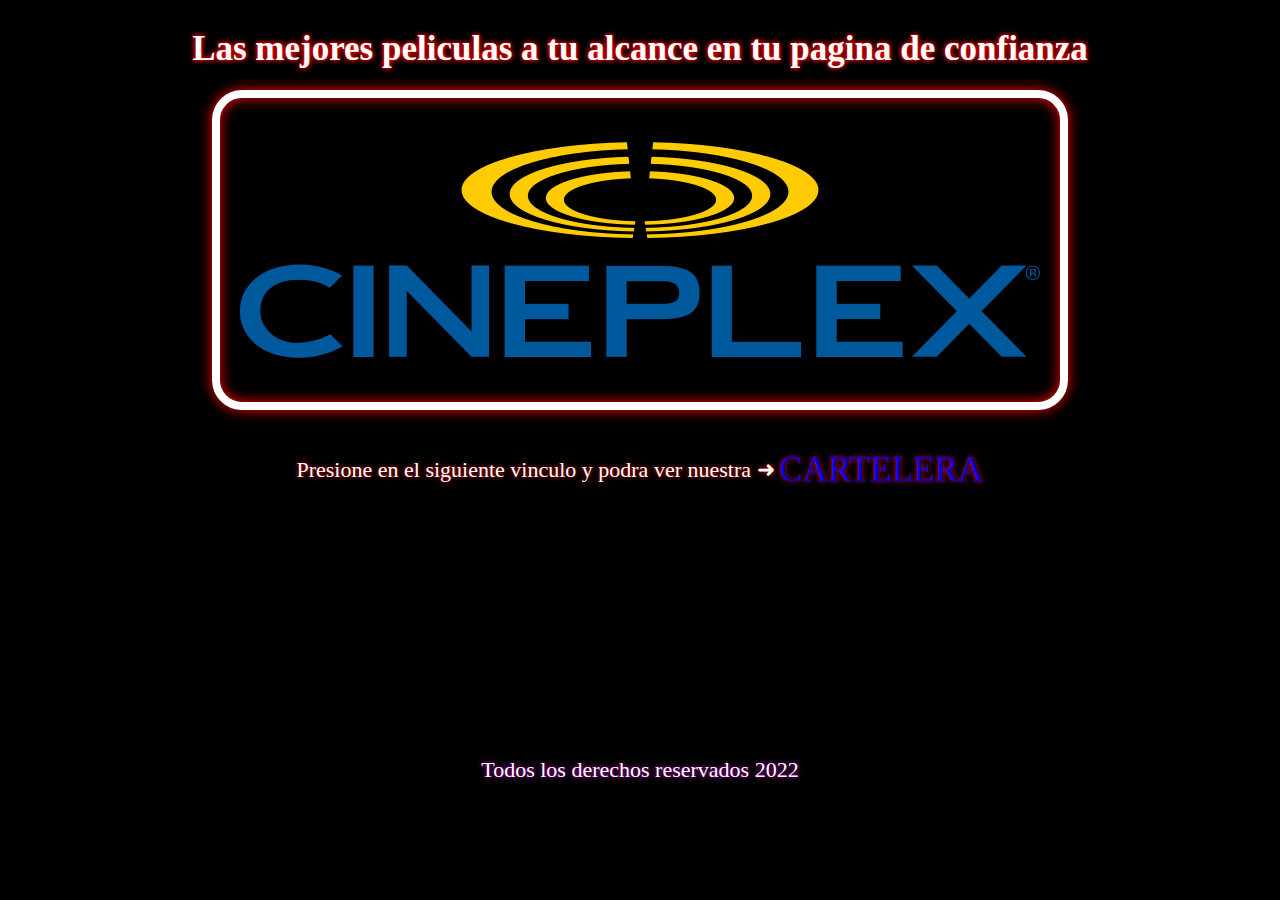
<file: html/index.html>
<!DOCTYPE html>
<html lang="en">

<head>
    <meta charset="UTF-8">
    <meta http-equiv="X-UA-Compatible" content="IE=edge">
    <meta name="viewport" content="width=device-width, initial-scale=1.0">
    <link rel="stylesheet" href="../css/style.css">
    <title>Peliculas</title>
</head>

<body>
    <header>
        <h2>Las mejores peliculas a tu alcance en tu pagina de confianza</h2>

    </header>
    <main>
        <section class="banner">
            <!-- Banner de la pagina -->
            <img src="../imgs/Cineplex_logo.svg.png" alt="Representacion">
        </section>
        <section class="cartelera">
            <!-- Cartelera -->
            <p>Presione en el siguiente vinculo y podra ver nuestra ➜ </p>
            <a href="peliculas.html"> CARTELERA</a>
        </section>
    </main>
    <footer>
        <section class="foot">
            <p>Todos los derechos reservados 2022</p>
        </section>
    </footer>
</body>

</html>
</file>
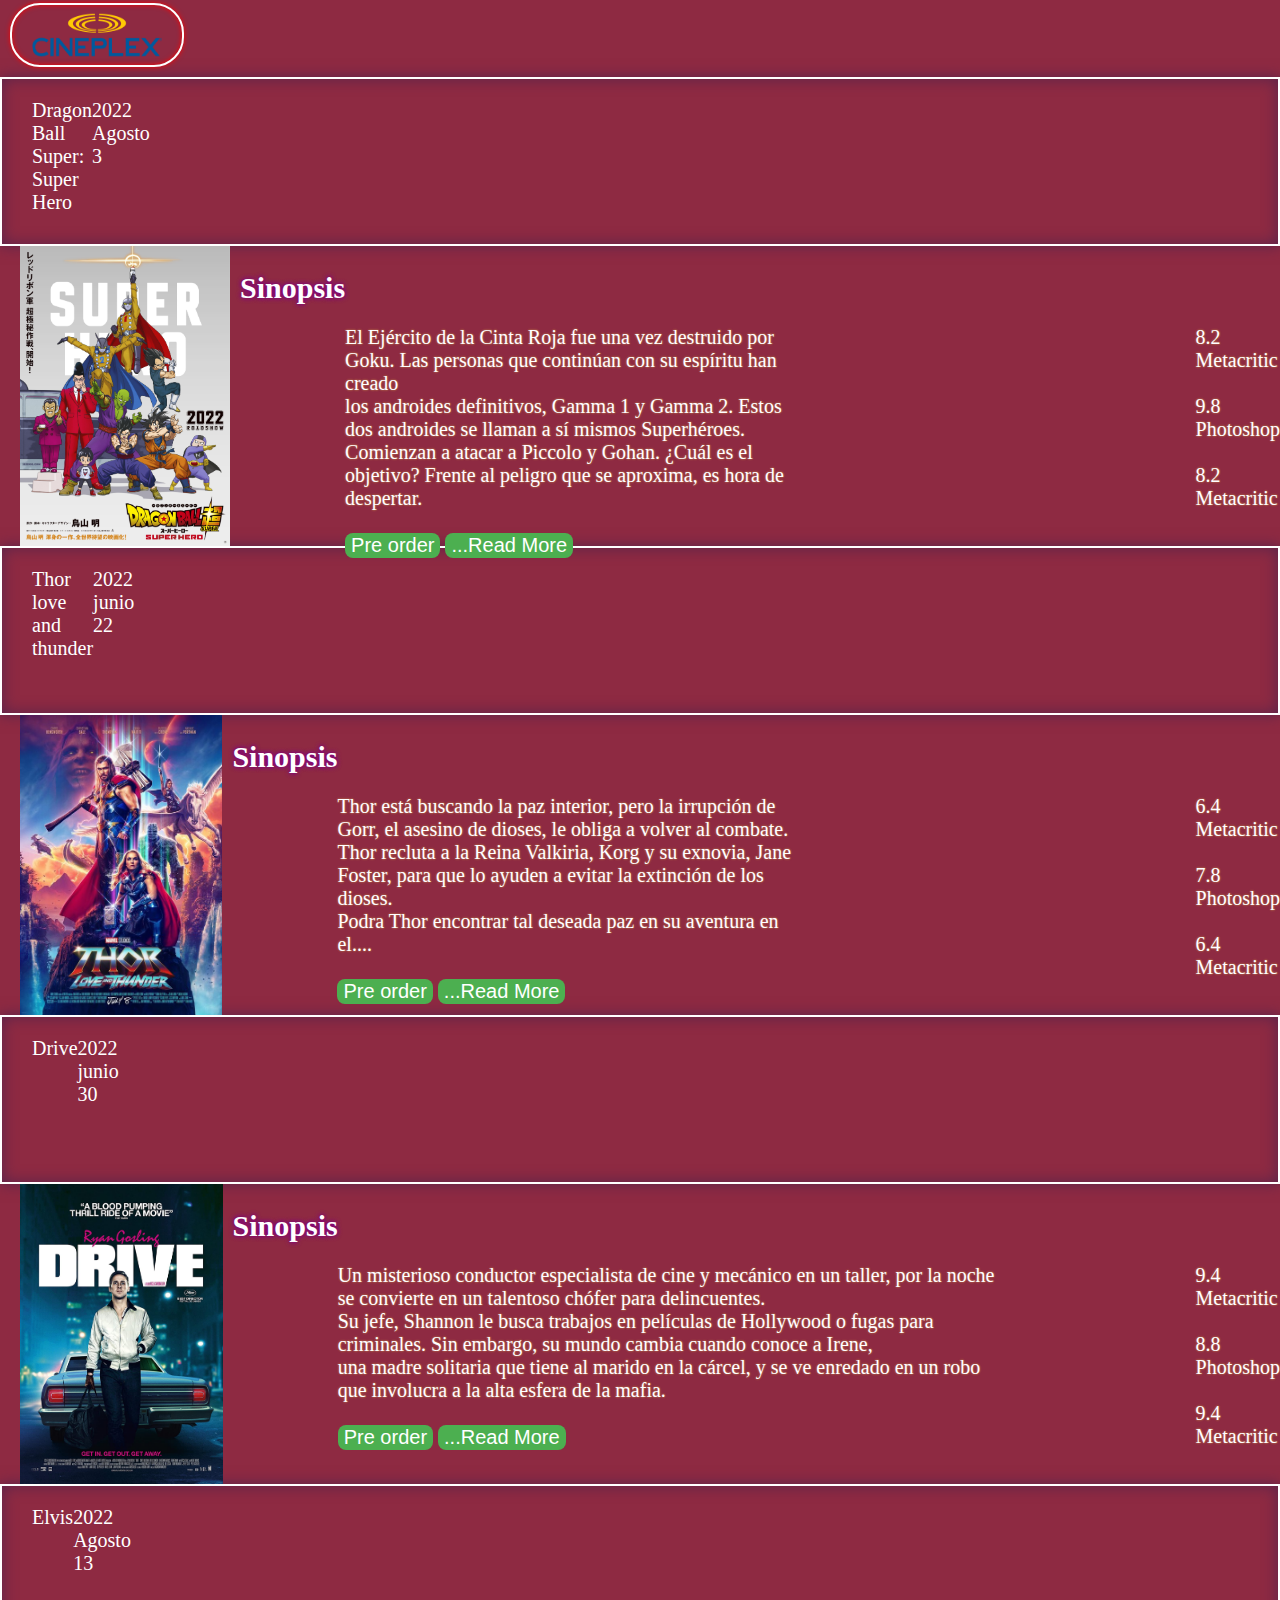
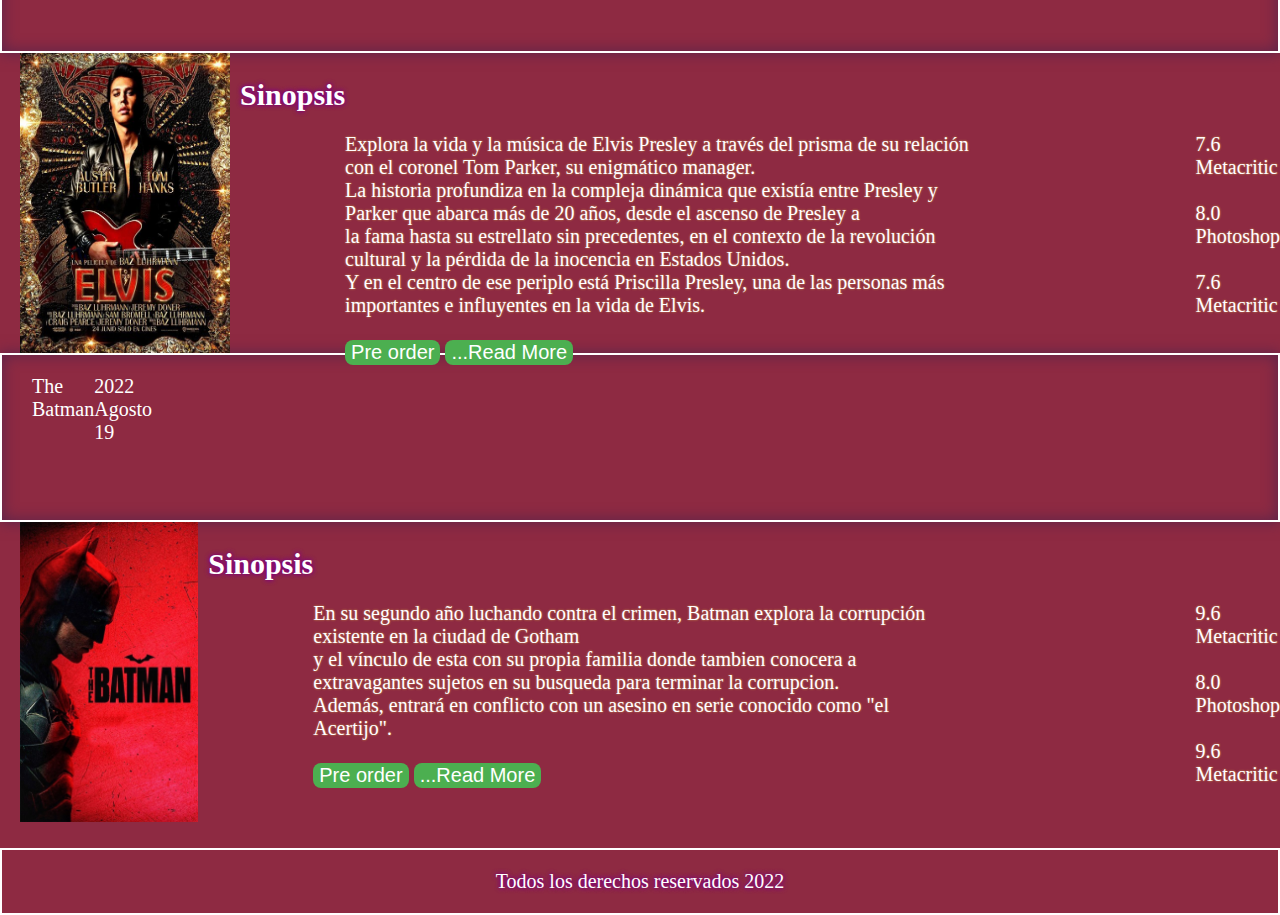
<file: html/peliculas.html>
<!DOCTYPE html>
<html lang="en">

<head>
    <meta charset="UTF-8">
    <meta http-equiv="X-UA-Compatible" content="IE=edge">
    <meta name="viewport" content="width=device-width, initial-scale=1.0">
    <link rel="stylesheet" href="../css/style2.css">
    <title>Cartelera</title>
</head>

<body>
    <!-- Este header se creo para poner el logo de la pag para que uno pueda volver atras al presionar, es decir al index -->
    <header>
        <a href="index.html"><img src="../imgs/Cineplex_logo.svg.png" alt="Logo"></a>
    </header>
    <!-- Este div "bodyAll"se creo unicamente para hacer espacio para el header. Que anteriormente no estaba.. -->
    <div class="bodyAll">

        <main>
            <section class="titulopag">
                <p class="name">
                    Dragon Ball Super: Super Hero
                </p>
                <p class="fecha">
                    2022 Agosto 3
                </p>

                <section>
                    <a href="#"> <img src="../imgs2/facebook.png" alt="facebook"></a>
                    <a href="#"> <img src="../imgs2/gorjeo.png" alt="twitter"></a>
                    <a href="#"><img src="../imgs2/instagram.png" alt="instagram"></a>
                </section>

            </section>


            <section>
                <!-- Este div "imgsi" va a contener la imagen de la pelicula la sinopsis y la critica
         Esto misma estructura se repite con todas las peliculas (5) -->
                <div class="imgsi">
                    <img src="../imgs2/dbsuper.jpg" alt="fondo de pelicula">
                    <h2>Sinopsis</h2>
                    <p>

                        El Ejército de la Cinta Roja fue una vez destruido por Goku. Las personas que continúan con su
                        espíritu han creado <br>
                        los androides definitivos, Gamma 1 y Gamma 2. Estos dos androides se llaman a sí mismos
                        Superhéroes.
                        <br>
                        Comienzan a atacar a Piccolo y Gohan. ¿Cuál es el objetivo? Frente al peligro que se aproxima,
                        es
                        hora de despertar. <br>
                        <br>
                        <button> Pre order</button>
                        <button>...Read More</button>
                    </p>
                    <p id="art1">
                        8.2 Metacritic
                        <br>
                        <br>
                        9.8 Photoshop
                        <br>
                        <br>
                        8.2 Metacritic
                    </p>
                </div>


            </section>
            <!-- cartelera n2 -->
            <section class="titulopag2">
                <p class="name2">
                    Thor love and thunder
                </p>
                <p class="fecha2">
                    2022 junio 22
                </p>

                <section>
                    <a href="#"> <img src="../imgs2/facebook.png" alt="facebook"></a>
                    <a href="#"> <img src="../imgs2/gorjeo.png" alt="twitter"></a>
                    <a href="#"><img src="../imgs2/instagram.png" alt="instagram"></a>
                </section>

            </section>

            <!-- informacion de la pelicula -->
            <section>

                <div class="imgsi2">
                    <img src="../imgs2/thorcar.jpg" alt="fondo de pelicula">
                    <h2>Sinopsis</h2>
                    <p>

                        Thor está buscando la paz interior, pero la irrupción de Gorr, el asesino de dioses, le obliga a
                        volver al combate. <br>
                        Thor recluta a la Reina Valkiria, Korg y su exnovia, Jane Foster, para que lo ayuden a evitar la
                        extinción de los dioses. <br>
                        Podra Thor encontrar tal deseada paz en su aventura en el....
                        <br>
                        <br>
                        <button> Pre order</button>
                        <button>...Read More</button>
                    </p>
                    <p id="art2">
                        6.4 Metacritic
                        <br>
                        <br>
                        7.8 Photoshop
                        <br>
                        <br>
                        6.4 Metacritic
                    </p>
                </div>


            </section>

            <!-- cartelera n3 -->
            <section class="titulopag3">
                <p class="name3">
                    Drive
                </p>
                <p class="fecha3">
                    2022 junio 30
                </p>

                <section>
                    <a href="#"> <img src="../imgs2/facebook.png" alt="facebook"></a>
                    <a href="#"> <img src="../imgs2/gorjeo.png" alt="twitter"></a>
                    <a href="#"><img src="../imgs2/instagram.png" alt="instagram"></a>
                </section>

            </section>
            <!-- informacion de la pelicula -->
            <section>

                <div class="imgsi3">
                    <img src="../imgs2/Drive.jpg" alt="fondo de pelicula">
                    <h2>Sinopsis</h2>
                    <p>

                        Un misterioso conductor especialista de cine y mecánico en un taller, por la noche se convierte
                        en
                        un talentoso chófer para delincuentes. <br>
                        Su jefe, Shannon le busca trabajos en películas de Hollywood o fugas para criminales. Sin
                        embargo,
                        su mundo cambia cuando conoce a Irene, <br>
                        una madre solitaria que tiene al marido en la cárcel, y se ve enredado en un robo que involucra
                        a la
                        alta esfera de la mafia.
                        <br>
                        <br>
                        <button> Pre order</button>
                        <button>...Read More</button>
                    </p>
                    <p id="art3">
                        9.4 Metacritic
                        <br>
                        <br>
                        8.8 Photoshop
                        <br>
                        <br>
                        9.4 Metacritic
                    </p>
                </div>


            </section>
            <!-- cartelera n4 -->
            <section class="titulopag4">
                <p class="name4">
                    Elvis
                </p>
                <p class="fecha4">
                    2022 Agosto 13
                </p>

                <section>
                    <a href="#"> <img src="../imgs2/facebook.png" alt="facebook"></a>
                    <a href="#"> <img src="../imgs2/gorjeo.png" alt="twitter"></a>
                    <a href="#"><img src="../imgs2/instagram.png" alt="instagram"></a>
                </section>

            </section>
            <!-- informacion de la pelicula -->
            <section>

                <div class="imgsi4">
                    <img src="../imgs2/Elvis.jpg" alt="fondo de pelicula">
                    <h2>Sinopsis</h2>
                    <p>

                        Explora la vida y la música de Elvis Presley a través del prisma de su relación con el coronel
                        Tom
                        Parker, su enigmático manager. <br>
                        La historia profundiza en la compleja dinámica que existía entre Presley y Parker que abarca más
                        de
                        20 años, desde el ascenso de Presley a <br>
                        la fama hasta su estrellato sin precedentes, en el contexto de la revolución cultural y la
                        pérdida
                        de la inocencia en Estados Unidos. <br>
                        Y en el centro de ese periplo está Priscilla Presley, una de las personas más importantes e
                        influyentes en la vida de Elvis.
                        <br>
                        <br>
                        <button> Pre order</button>
                        <button>...Read More</button>
                    </p>
                    <p id="art4">
                        7.6 Metacritic
                        <br>
                        <br>
                        8.0 Photoshop
                        <br>
                        <br>
                        7.6 Metacritic
                    </p>
                </div>


            </section>

            <!-- cartelera n5 -->
            <section class="titulopag5">
                <p class="name5">
                    The Batman
                </p>
                <p class="fecha5">
                    2022 Agosto 19
                </p>

                <section>
                    <a href="#"> <img src="../imgs2/facebook.png" alt="facebook"></a>
                    <a href="#"> <img src="../imgs2/gorjeo.png" alt="twitter"></a>
                    <a href="#"><img src="../imgs2/instagram.png" alt="instagram"></a>
                </section>

            </section>
            <!-- informacion de la pelicula -->
            <section>

                <div class="imgsi5">
                    <img src="../imgs2/Batman.jpg" alt="fondo de pelicula">
                    <h2>Sinopsis</h2>
                    <p>

                        En su segundo año luchando contra el crimen, Batman explora la corrupción existente en la ciudad
                        de
                        Gotham <br>
                        y el vínculo de esta con su propia familia donde tambien conocera a extravagantes sujetos en su
                        busqueda para terminar la corrupcion. <br>
                        Además, entrará en conflicto con un asesino en serie conocido como "el Acertijo".
                        <br>
                        <br>
                        <button> Pre order</button>
                        <button>...Read More</button>
                    </p>
                    <p id="art5">
                        9.6 Metacritic
                        <br>
                        <br>
                        8.0 Photoshop
                        <br>
                        <br>
                        9.6 Metacritic
                    </p>
                </div>


            </section>

        </main>

        <footer>
            <section class="foot">
                <p>Todos los derechos reservados 2022</p>
            </section>
        </footer>

    </div>

</body>

</html>
</file>
<file: css/style.css>
body {
    margin: 0;
    padding: 0;
    font-size: 22px;
    background-color: black;
    color: white;

}

header {
    display: flex;
    width: 100%;
    height: 80px;

    justify-content: center;
}

header h2 {
    font-size: 35px;
    text-shadow: 0 0 5px red, 0 0 5px red;
}

.banner {
    display: flex;
    justify-content: center;
    padding-top: 10px;

}

.banner img {
    border: 8px solid white;
    box-shadow: inset 0 0 13px red, 0 0 13px red;
    padding-left: 20px;
    padding-right: 20px;
    border-radius: 30px;
}


.cartelera {
    display: flex;
    justify-content: center;
    margin-top: 25px;
    align-items: center;
    text-shadow: 0 0 5px red;

}

.cartelera a {
    margin-left: 5px;
    font-size: 35px;
    text-decoration: none;
}

.foot {
    display: flex;
    margin-top: 18%;
    justify-content: center;
    align-items: center;
    text-shadow: 0 0 5px purple, 0 0 5px purple;

}
</file>
<file: css/style2.css>
body {
    margin: 0;
    padding: 0;
    font-size: 20px;
    background-color: #8e2a42;
    color: white;

}

header img {
    margin-left: 10px;
    margin-top: 3px;
    width: 130px;
    height: 60px;
    border: 2px solid white;
    box-shadow: inset 0 0 5px red, 0 0 5px red;
    padding-left: 20px;
    padding-right: 20px;
    border-radius: 30px;
}

.bodyAll {
    margin-top: 5px;
}

.titulopag {
    display: flex;
    justify-content: space-between;
    border: 2px solid white;
    box-shadow: inset 0 0 15px #59244b, 0 0 13px #59244b;
}

.name {
    margin-left: 30px;
}

.fecha {
    margin-right: 1200px;
}

.titulopag img {
    padding-top: 10px;
    width: 40px;
    height: 40px;
}

.titulopag section {
    margin-right: 80px;
}

.imgsi {
    display: flex;

}

.imgsi h2 {
    text-shadow: 0 0 5px purple, 0 0 5px purple;
    margin-left: 10px;
    height: 40px;
}

.imgsi p {
    text-shadow: 0 0 2px purple, 0 0 2px yellow;
    margin-block-start: 80px;
    height: 180px;


}

#art1 {
    margin-left: 400px;


}


.imgsi img {
    margin-left: 20px;
    width: 210px;
    height: 300px;
}

/* cartelera n2 */

.titulopag2 {
    border: 2px solid white;
    box-shadow: inset 0 0 15px #59244b, 0 0 13px #59244b;
    display: flex;
    justify-content: space-between;
}

.name2 {
    margin-left: 30px;
}

.fecha2 {
    margin-right: 1200px;
}

.titulopag2 img {
    padding-top: 10px;
    width: 40px;
    height: 40px;
}

.titulopag2 section {
    margin-right: 80px;
}

.imgsi2 {
    display: flex;

}

.imgsi2 h2 {
    text-shadow: 0 0 5px purple, 0 0 5px purple;
    margin-left: 10px;
    height: 40px;
}

.imgsi2 p {
    text-shadow: 0 0 2px purple, 0 0 2px yellow;
    margin-block-start: 80px;
    height: 180px;


}

#art2 {
    margin-left: 400px;

}

.imgsi2 img {
    margin-left: 20px;
    width: 210px;
    height: 300px;
}

/* cartelera n3 */

.titulopag3 {
    display: flex;
    justify-content: space-between;
    border: 2px solid white;
    box-shadow: inset 0 0 15px #59244b, 0 0 13px #59244b;
}

.name3 {
    margin-left: 30px;
}

.fecha3 {
    margin-right: 1200px;
}

.titulopag3 img {
    padding-top: 10px;
    width: 40px;
    height: 40px;
}

.titulopag3 section {
    margin-right: 80px;
}

.imgsi3 {
    display: flex;

}

.imgsi3 h2 {
    text-shadow: 0 0 5px purple, 0 0 5px purple;
    margin-left: 10px;
    height: 40px;
}

.imgsi3 p {
    text-shadow: 0 0 2px purple, 0 0 2px yellow;
    margin-block-start: 80px;
    height: 180px;


}

#art3 {
    margin-left: 200px;

}

.imgsi3 img {
    margin-left: 20px;
    width: 210px;
    height: 300px;
}


/* cartelera n4 */

.titulopag4 {
    display: flex;
    justify-content: space-between;
    border: 2px solid white;
    box-shadow: inset 0 0 15px #59244b, 0 0 13px #59244b;
}

.name4 {
    margin-left: 30px;
}

.fecha4 {
    margin-right: 1200px;
}

.titulopag4 img {
    padding-top: 10px;
    width: 40px;
    height: 40px;
}

.titulopag4 section {
    margin-right: 80px;
}

.imgsi4 {
    display: flex;

}

.imgsi4 h2 {
    text-shadow: 0 0 5px purple, 0 0 5px purple;
    margin-left: 10px;
    height: 40px;
}

.imgsi4 p {
    text-shadow: 0 0 2px purple, 0 0 2px yellow;
    margin-block-start: 80px;
    height: 180px;


}

#art4 {
    margin-left: 220px;

}

.imgsi4 img {
    margin-left: 20px;
    width: 210px;
    height: 300px;
}

/* cartelera n5 */

.titulopag5 {
    display: flex;
    justify-content: space-between;
    border: 2px solid white;
    box-shadow: inset 0 0 15px #59244b, 0 0 13px #59244b;
}

.name5 {
    margin-left: 30px;
}

.fecha5 {
    margin-right: 1200px;
}

.titulopag5 img {
    padding-top: 10px;
    width: 40px;
    height: 40px;
}

.titulopag5 section {
    margin-right: 80px;
}

.imgsi5 {
    display: flex;

}

.imgsi5 h2 {
    text-shadow: 0 0 5px purple, 0 0 5px purple;
    margin-left: 10px;
    height: 40px;
}

.imgsi5 p {
    text-shadow: 0 0 2px purple, 0 0 2px yellow;
    margin-block-start: 80px;
    height: 180px;


}

#art5 {
    margin-left: 250px;

}

.imgsi5 img {
    margin-left: 20px;
    width: 210px;
    height: 300px;
}

button {
    font-size: 20px;
    text-align: center;
    border: none;
    background-color: #4CAF50;
    border-radius: 8px;
    color: white;

}

button:hover {

    box-shadow: 0 12px 16px 0 rgba(0, 0, 0, 0.24), 0 17px 50px 0 rgba(0, 0, 0, 0.19);
}

.foot {
    display: flex;
    margin-top: 2%;
    justify-content: center;
    border: 2px solid white;
    align-items: center;
    text-shadow: 0 0 5px purple, 0 0 5px purple;

}
</file>
